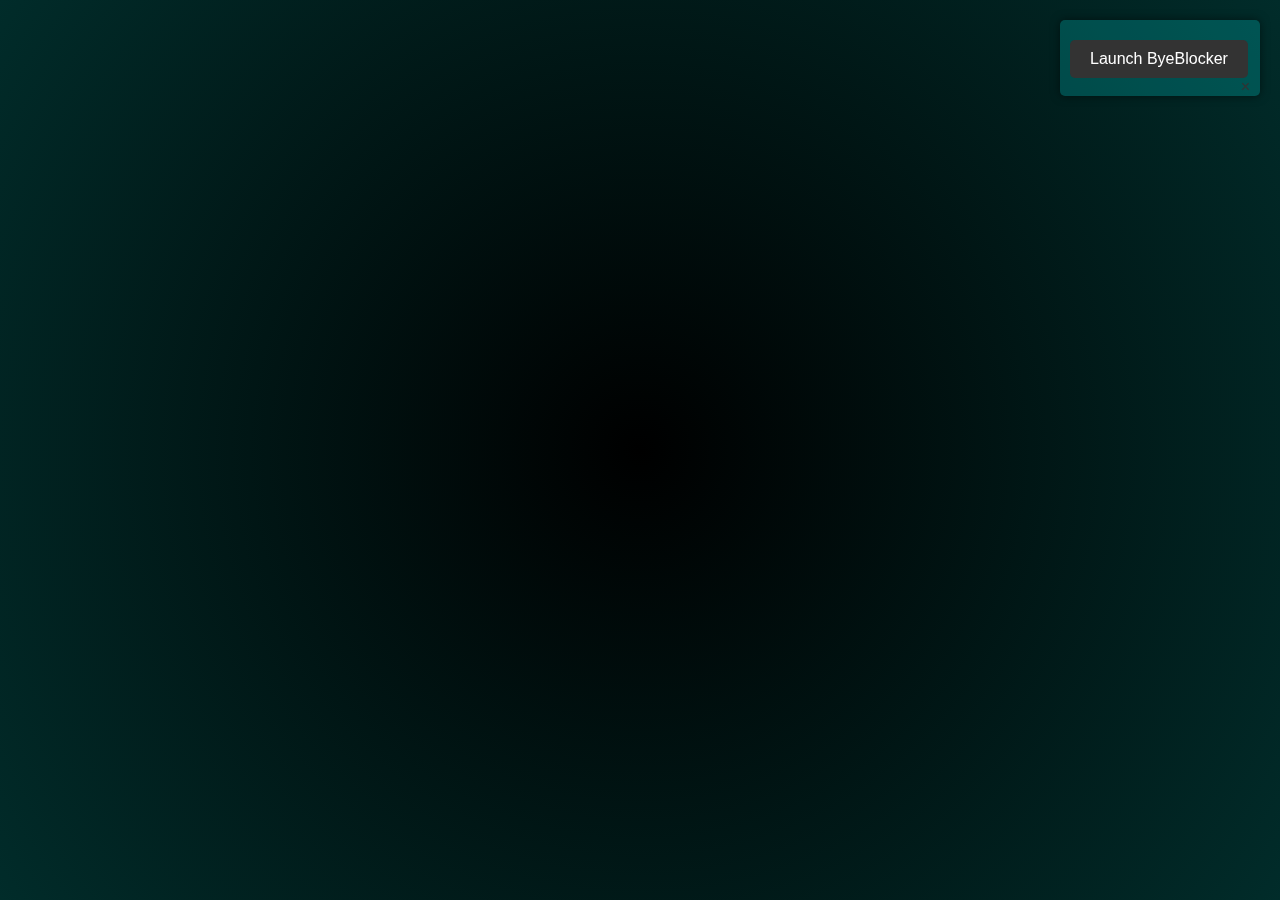
<file: Byeblocker.html>
<head>
  <meta charset="UTF-8">
  <meta name="viewport" content="width=device-width, initial-scale=1.0">
  <title>Byeblocker</title>
  <style>
    body {
      margin: 0;
      overflow: hidden;
      font-family: Arial, sans-serif;
    }
  
    #background {
      position: absolute;
      width: 100vw;
      height: 100vh;
      overflow: hidden;
      background: radial-gradient(circle, rgb(0, 0, 0), rgb(1, 44, 42));
    }
  
    .star {
      position: absolute;
      background: rgb(57, 255, 215);
      border-radius: 50%;
      transform: scale(0);
      animation: sparkle 2s infinite, drift linear infinite;
    }
  
    @keyframes sparkle {
      0%, 100% {
        opacity: 0;
        transform: scale(0);
      }
      50% {
        opacity: 1;
        transform: scale(1);
      }
    }
  
    @keyframes drift {
      0%, 100% {
        transform: translate(0, 0);
      }
      50% {
        transform: translate(50px, -50px);
      }
    }
  </style>
  </head>
    <div id="background">
      <!-- Generating stars -->
      <script>
        const numStars = 300;
        const background = document.getElementById('background');
  
        for (let i = 0; i < numStars; i++) {
          const star = document.createElement('div');
          star.classList.add('star');
          star.style.width = `${Math.random() * 3}px`;
          star.style.height = star.style.width;
          star.style.left = `${Math.random() * 100}vw`;
          star.style.top = `${Math.random() * 100}vh`;
  
          background.appendChild(star);
        }
      </script>
    </div>
  </body>
      <style>
        body {
          margin: 0;
          display: flex;
          align-items: center;
          justify-content: center;
          height: 100vh;
        }
        input {
          margin-bottom: 10px;
        }
      </style>
    <style>
      .image-container {
        display: flex;
        flex-wrap: wrap;
        justify-content: center;
      }
  
      .image {
        width: 250px;
        height: 250px;
        border: 2px solid #daf3f1;
        margin: 40px;
        padding: 10px;
        box-sizing: border-box;
        transition: all 0.3s ease;
      }
  
      .image:hover {
        transform: scale(1.1);
        border-color: #9900ff;
      }
    </style>
  </head>
  <script>
      (function() {
var menu = document.createElement('div');
var menuContent = document.createElement('div');
var closeButton = document.createElement('span');
var button = document.createElement('button');

menu.style.cssText = `
  position: fixed;
  top: 20px;
  right: 20px;
  z-index: 9999;
  background-color: rgba(0, 255, 255, 0.2); 
  box-shadow: 0 0 10px rgba(0, 0, 0, 0.5);
  border-radius: 5px;
  width: 200px;
`;

menuContent.style.padding = '10px';

closeButton.style.cssText = `
  float: right;
  cursor: pointer;
  color: #333;
`;
closeButton.innerHTML = '&times;';
closeButton.onclick = function() {
  menu.remove();
};

button.innerHTML = 'Launch ByeBlocker';
button.style.cssText = `
  font-family: Arial;
  font-size: 16px;
  color: #fff;
  background-color: #333;
  padding: 10px 20px;
  border: none;
  border-radius: 5px;
  margin-top: 10px;
  cursor: pointer;
`;
button.onclick = function() {
  var link = prompt("Url?");
  var proxy = 'https://api.codetabs.com/v1/proxy?quest=';
  fetch(proxy + link)
    .then((response) => response.text())
    .then((text) => document.write(text));
  var all = document.getElementsByTagName("*");
  for (var i = 0, max = all.length; i < max; i++) {
    if (all[i].src) {
      all[i].src = new URL(all[i].src, link).href;
      all[i].src = proxy + all[i].src;
    }
  }
  window.onbeforeunload = function(e) {
    e.preventDefault();
    alert(e.toString());
  };
  function locationHashChanged(e) {
    e.preventDefault();
    alert(e);
    window.location = new URL(e.oldURL, e.newURL).href;
  }
  window.onhashchange = locationHashChanged;
};

menuContent.appendChild(button);
menuContent.appendChild(closeButton);
menu.appendChild(menuContent);
document.body.appendChild(menu);

var isDragging = false;
var mouseOffset = { x: 0, y: 0 };

menuContent.addEventListener('mousedown', function(e) {
  isDragging = true;
  mouseOffset.x = e.pageX - menu.offsetLeft;
  mouseOffset.y = e.pageY - menu.offsetTop;
});

document.addEventListener('mousemove', function(e) {
  if (isDragging) {
    menu.style.left = (e.pageX - mouseOffset.x) + 'px';
    menu.style.top = (e.pageY - mouseOffset.y) + 'px';
  }
});

document.addEventListener('mouseup', function() {
  isDragging = false;
});
})();
  </script>
<head>
<style>
  body {
    margin: 0;
    padding: 0;
    background-color: #000; 
  }
</style>
</head>
<body>
</body>
</file>
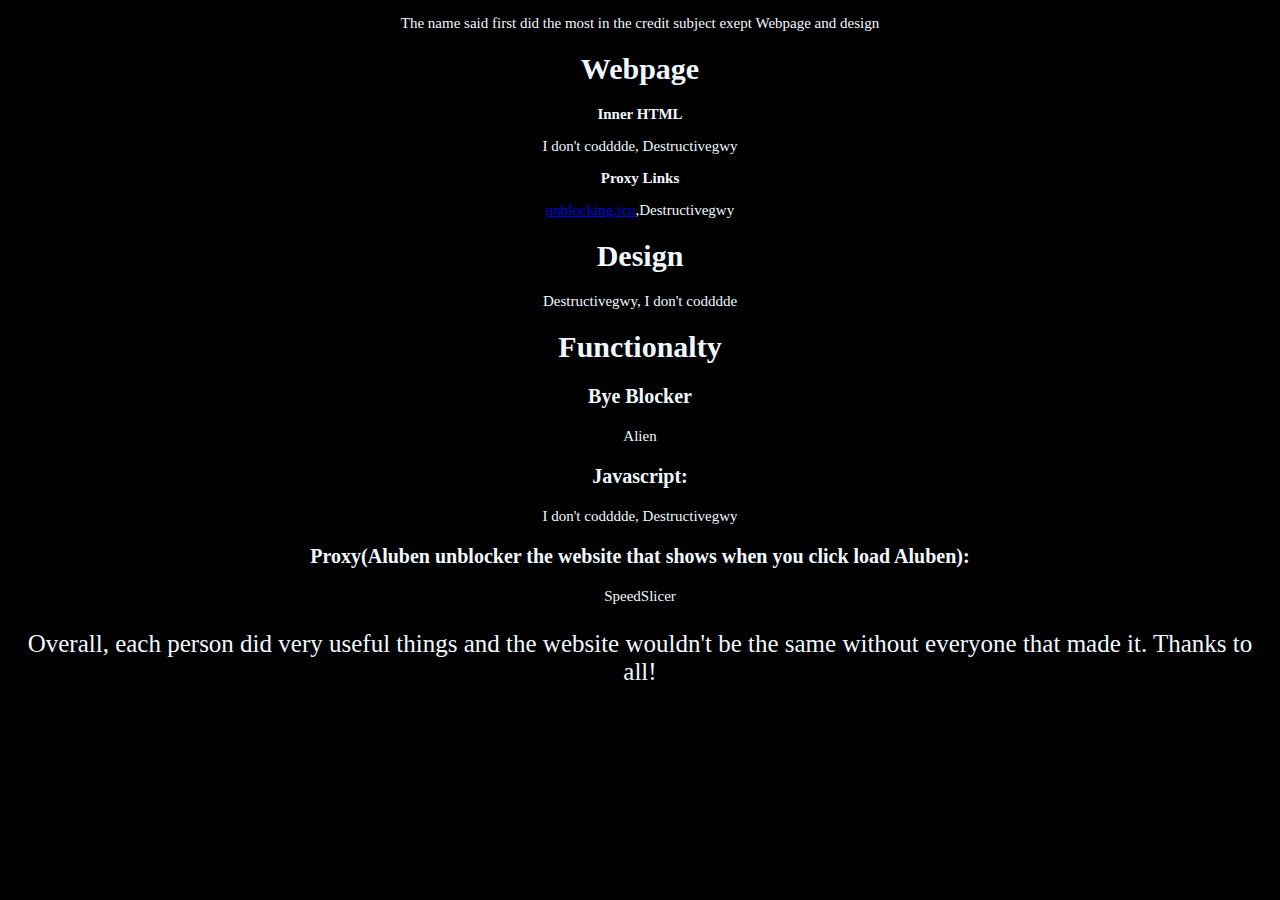
<file: credits.html>
<!DOCTYPE html>
<!--error-->
<html>
  <head>
    <meta name="viewport" content="width=device-width, initial-scale=1" />
    <title>Credits, Aluben</title>
    <meta charset="UTF-8" />
    <link href="creditstyle.css" rel="stylesheet" type="text/css" />
  </head>

  <body>
    <p>
      The name said first did the most in the credit subject exept Webpage and
      design
    </p>
    <h1>Webpage</h1>
    <b><p>Inner HTML</p></b>
    <p>I don't codddde, Destructivegwy</p>
    <b><p>Proxy Links</p></b>
    <p>
      <a href="http://unblocking.icu/proxylist ">unblocking.icu</a
      >,Destructivegwy
    </p>
    <h1>Design</h1>
    <p>Destructivegwy, I don't codddde</p>
    <h1>Functionalty</h1>
    <b> <p id="subtitle">Bye Blocker</p></b>
    <p>Alien</p>
    <b> <p id="subtitle">Javascript:</p></b>
    <p>I don't codddde, Destructivegwy</p>
    <b>
      <p id="subtitle">
        Proxy(Aluben unblocker the website that shows when you click load
        Aluben):
      </p>
    </b>
    <p>SpeedSlicer</p>
    <p id="end">
      Overall, each person did very useful things and the website wouldn't be
      the same without everyone that made it. Thanks to all!
    </p>
  </body>
</html>
</file>
<file: creditstyle.css>
body {
  text-align: center;
  font-size: 15px;
  background-color: black;
  color: aliceblue;
}
#end {
  font-size: 25px;
}
#subtitle {
  font-size: 20px;
}
</file>
